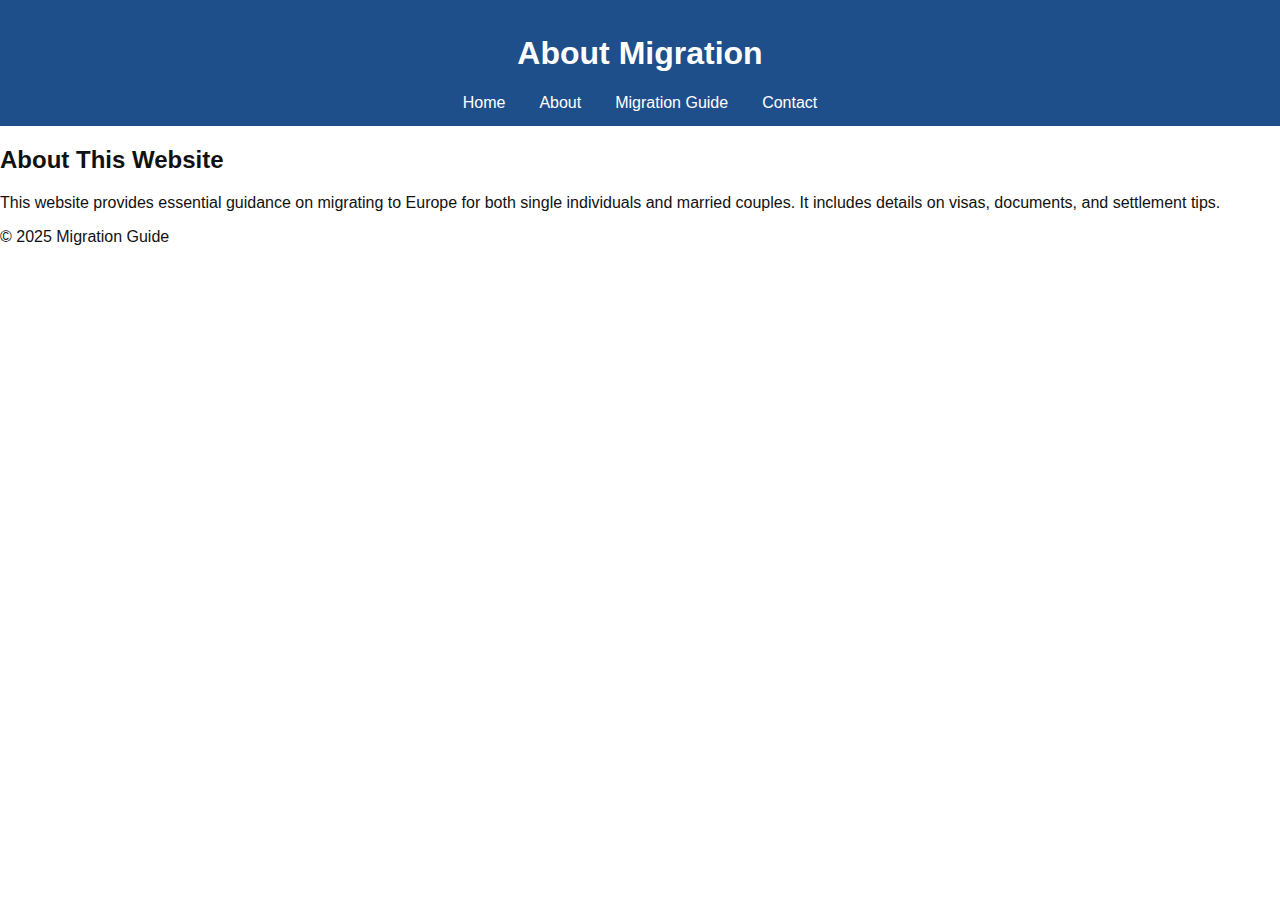
<file: about.html>
<!DOCTYPE html>
<html lang="en">
<head>
  <meta charset="UTF-8">
  <meta name="viewport" content="width=device-width, initial-scale=1.0">
  <title>About - Migration to Europe</title>
  <link rel="stylesheet" href="styles.css">
</head>
<body>
  <header>
    <h1>About Migration</h1>
    <nav>
      <ul>
        <li><a href="index.html">Home</a></li>
        <li><a href="about.html">About</a></li>
        <li><a href="migration.html">Migration Guide</a></li>
        <li><a href="contact.html">Contact</a></li>
      </ul>
    </nav>
  </header>

  <main>
    <h2>About This Website</h2>
    <p>This website provides essential guidance on migrating to Europe for both single individuals and married couples. 
       It includes details on visas, documents, and settlement tips.</p>
  </main>

  <footer>
    <p>&copy; 2025 Migration Guide</p>
  </footer>
</body>
</html>
</file>
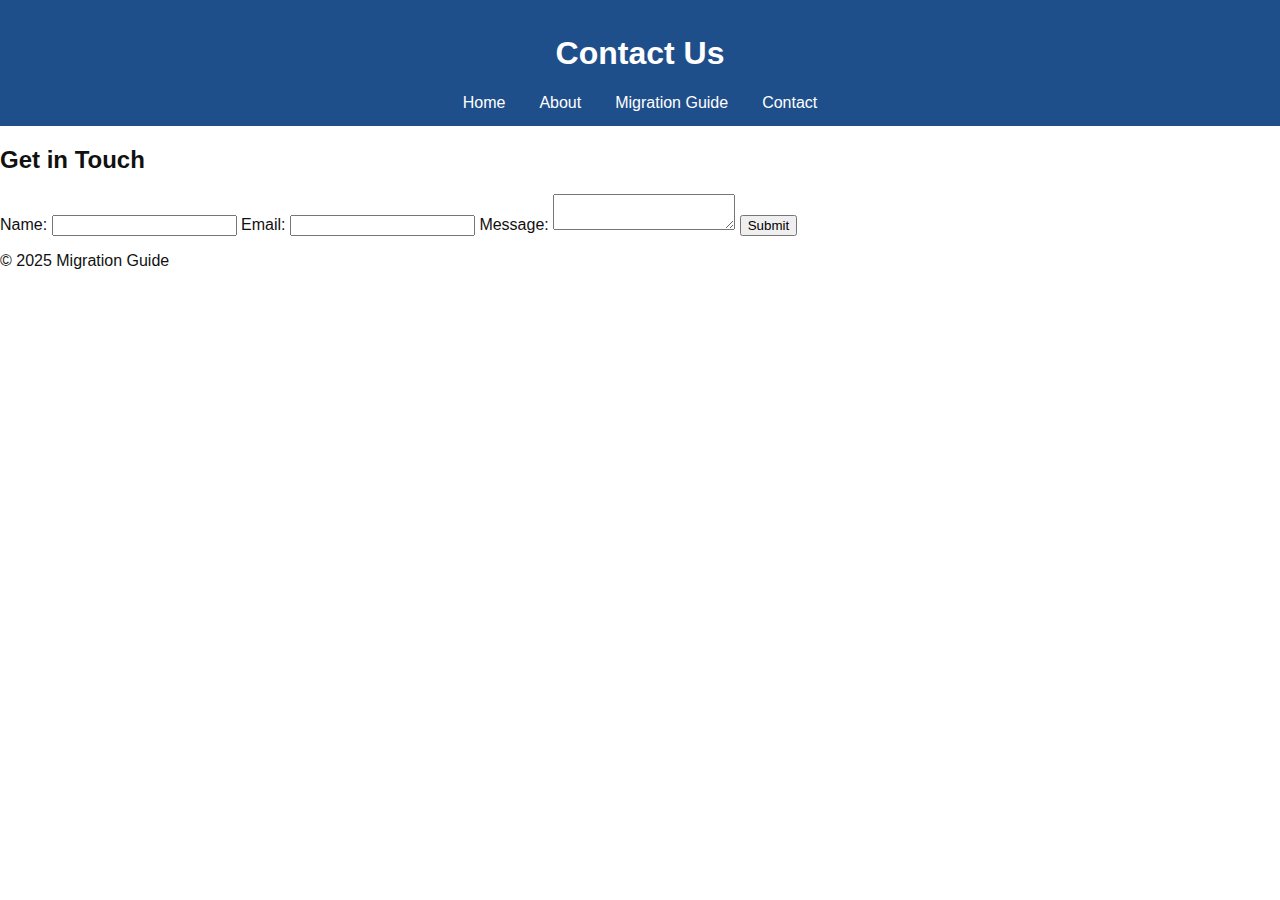
<file: contact.html>
<!DOCTYPE html>
<html lang="en">
<head>
  <meta charset="UTF-8">
  <meta name="viewport" content="width=device-width, initial-scale=1.0">
  <title>Contact - Migration to Europe</title>
  <link rel="stylesheet" href="styles.css">
</head>
<body>
  <header>
    <h1>Contact Us</h1>
    <nav>
      <ul>
        <li><a href="index.html">Home</a></li>
        <li><a href="about.html">About</a></li>
        <li><a href="migration.html">Migration Guide</a></li>
        <li><a href="contact.html">Contact</a></li>
      </ul>
    </nav>
  </header>

  <main>
    <h2>Get in Touch</h2>
    <form id="contactForm">
      <label for="name">Name:</label>
      <input type="text" id="name" required>

      <label for="email">Email:</label>
      <input type="email" id="email" required>

      <label for="message">Message:</label>
      <textarea id="message" required></textarea>

      <button type="submit">Submit</button>
    </form>
    <p id="formMessage"></p>
  </main>

  <footer>
    <p>&copy; 2025 Migration Guide</p>
  </footer>
  <script src="script.js"></script>
</body>
</html>
</file>
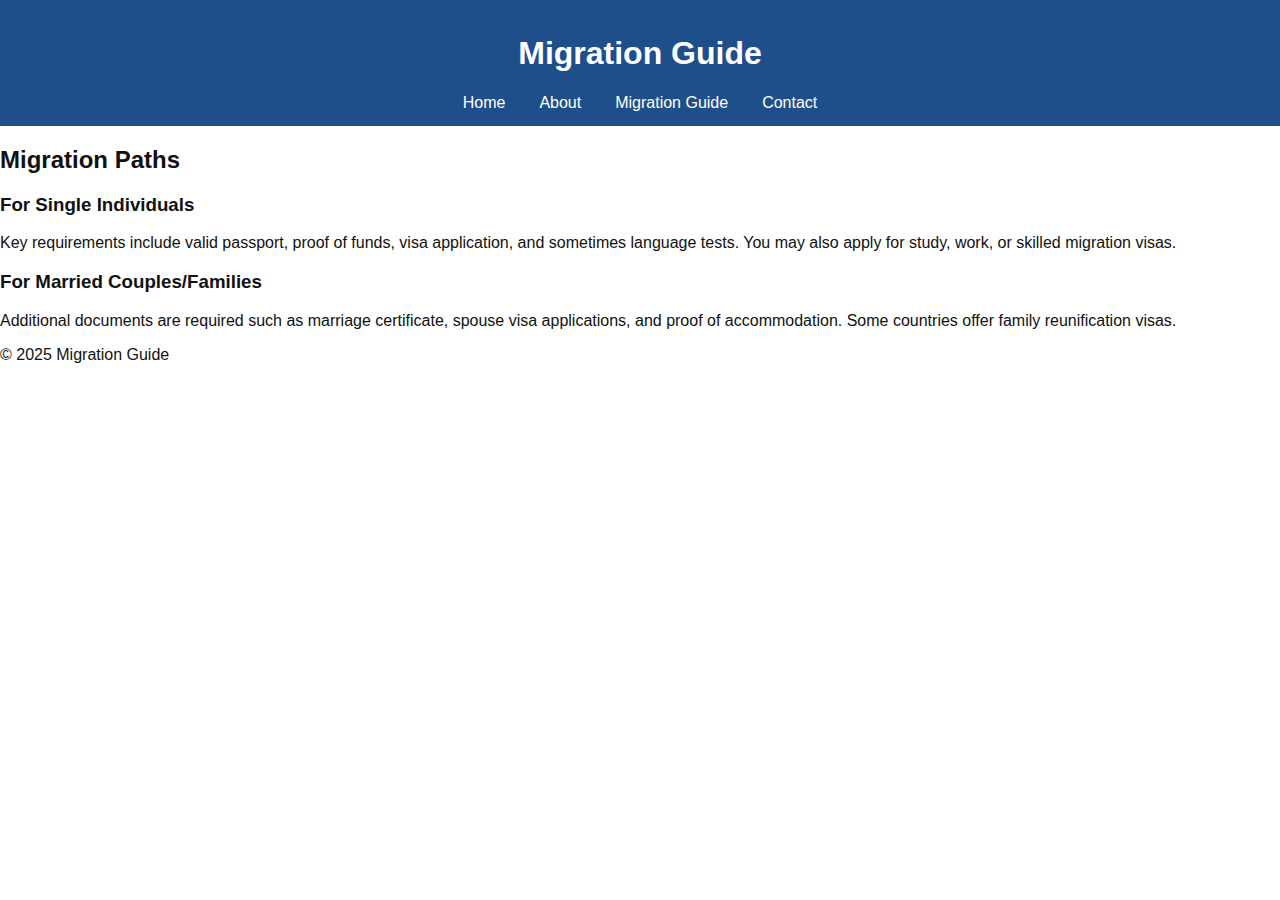
<file: migration.html>
<!DOCTYPE html>
<html lang="en">
<head>
  <meta charset="UTF-8">
  <meta name="viewport" content="width=device-width, initial-scale=1.0">
  <title>Migration Guide</title>
  <link rel="stylesheet" href="styles.css">
</head>
<body>
  <header>
    <h1>Migration Guide</h1>
    <nav>
      <ul>
        <li><a href="index.html">Home</a></li>
        <li><a href="about.html">About</a></li>
        <li><a href="migration.html">Migration Guide</a></li>
        <li><a href="contact.html">Contact</a></li>
      </ul>
    </nav>
  </header>

  <main>
    <h2>Migration Paths</h2>
    <section>
      <h3>For Single Individuals</h3>
      <p>Key requirements include valid passport, proof of funds, visa application, and sometimes language tests. 
         You may also apply for study, work, or skilled migration visas.</p>
    </section>

    <section>
      <h3>For Married Couples/Families</h3>
      <p>Additional documents are required such as marriage certificate, spouse visa applications, and proof of accommodation. 
         Some countries offer family reunification visas.</p>
    </section>
  </main>

  <footer>
    <p>&copy; 2025 Migration Guide</p>
  </footer>
</body>
</html>
</file>
<file: styles.css>
/* Basic layout */
*{box-sizing:border-box}
body{font-family:Arial, Helvetica, sans-serif;margin:0;color:#111}
header{background:#1f4f8b;color:white;padding:14px 12px;text-align:center}
.site-title{margin:0;font-size:22px; animation: slideIn 700ms ease-out}
nav ul{list-style:none;margin:8px 0 0;padding:0;display:flex;justify-content:center;gap:14px}
nav a{color:white;text-decoration:none;padding:6px 10px;border-radius:6px}
nav a:hover{background:rgba(255,255,255,0.08)}

/* hero */
.hero{padding:24px;text-align:center;background:#f3f6fb}

/* Slider styles */
.slider{max-width:780px;height:420px;margin:18px auto;position:relative;overflow:hidden;border-radius:8px;box-shadow:0 6px 18px rgba(0,0,0,0.12)}
.slider img{position:absolute;inset:0;width:100%;height:100%;object-fit:cover;opacity:0;transition:opacity 900ms ease}
.slider img.active{opacity:1}

/* small responsive */
@media (max-width:800px){
  .slider{height:260px}
  .site-title{font-size:18px}
}

/* title animation */
@keyframes slideIn{
  from{transform:translateY(-10px);opacity:0}
  to{transform:translateY(0);opacity:1}
}
</file>
